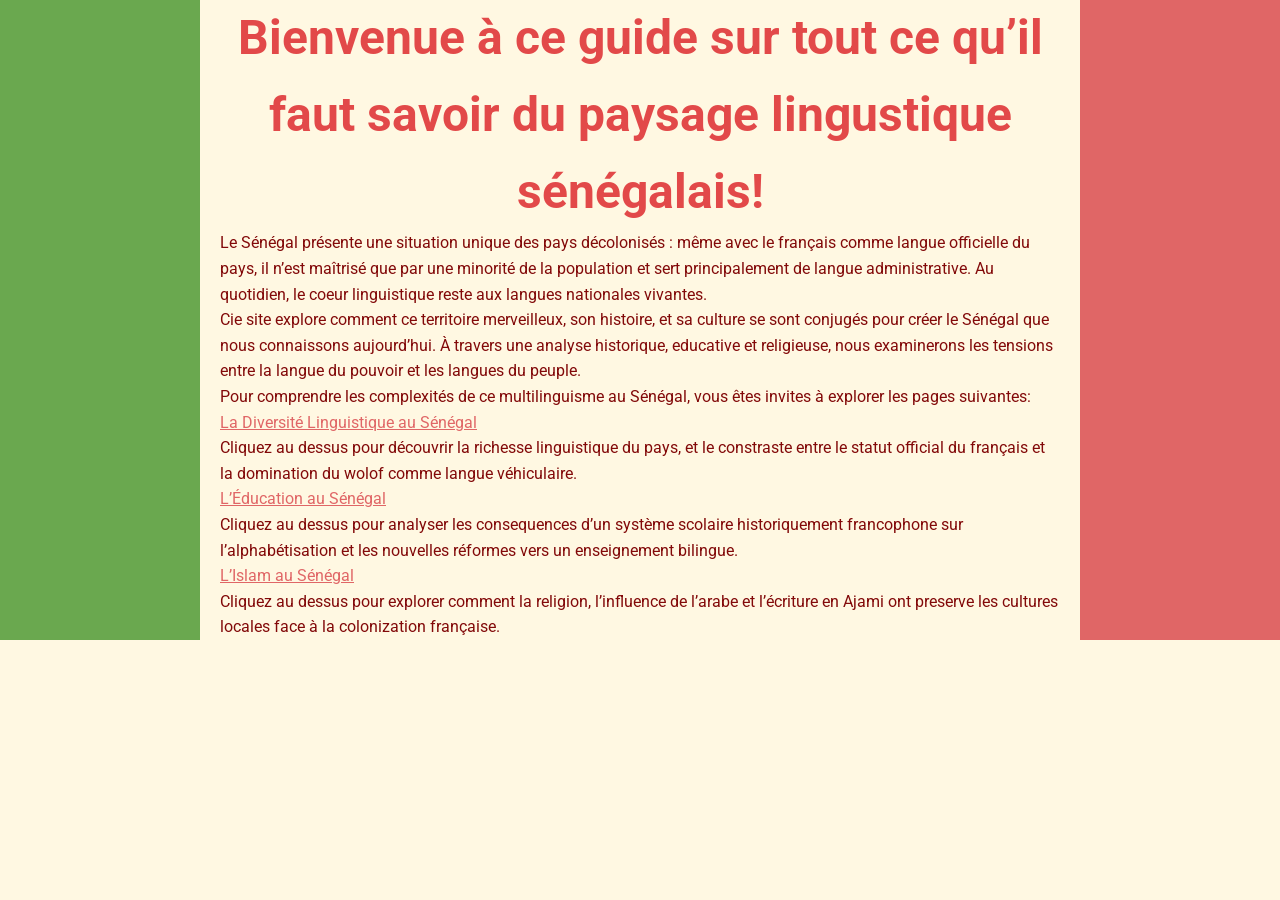
<file: accueil.html>
<!DOCTYPE html>
<html lang="fr">

  <head>
    <meta charset="UTF-8">
    <meta name="viewport" content="width=device-width, initial-scale=1.0">
    <title>L'Histoire de la langue française au Sénégal</title>
    <link rel="stylesheet" href="./style.css">
  </head>

  <body>

    <main>
      <h1> Bienvenue à ce guide sur tout ce qu’il faut savoir du paysage lingustique sénégalais! </h1>
      <p> Le Sénégal présente une situation unique des pays décolonisés : même avec le français comme langue officielle du pays, il n’est maîtrisé que par une minorité de la population et sert principalement de langue administrative. Au quotidien, le coeur linguistique reste aux langues nationales vivantes. </p>
      <p> Cie site explore comment ce territoire merveilleux, son histoire, et sa culture se sont conjugés pour créer le Sénégal que nous connaissons aujourd’hui. À travers une analyse historique, educative et religieuse, nous examinerons les tensions entre la langue du pouvoir et les langues du peuple. </p>
      <p> Pour comprendre les complexités de ce multilinguisme au Sénégal, vous êtes invites à explorer les pages suivantes: </p>

      <a href="diversite.html">La Diversité Linguistique au Sénégal</a>
      <p> Cliquez au dessus pour découvrir la richesse linguistique du pays, et le constraste entre le statut official du français et la domination du wolof comme langue véhiculaire. </p>
      
      <a href="education.html">L’Éducation au Sénégal</a>
      <p> Cliquez au dessus pour analyser les consequences d’un système scolaire historiquement francophone sur l’alphabétisation et les nouvelles réformes vers un enseignement bilingue. </p>

      <a href="islam.html">L’Islam au Sénégal</a>
      <p> Cliquez au dessus pour explorer comment la religion, l’influence de l’arabe et l’écriture en Ajami ont preserve les cultures locales face à la colonization française. </p>

    </main>

  </body>

</html>
</file>
<file: style.css>
/* Import fonts */
@import url('https://fonts.googleapis.com/css2?family=Roboto:wght@300;400;700&family=Playfair+Display:wght@400;700&display=swap');

/* Reset and base styles */
* {
  margin: 0;
  padding: 0;
  box-sizing: border-box;
}

body{
  font-family: 'Roboto', sans-serif;
  line-height: 1.6;
  color: #820909;
  background-color: #fff8e2;
  padding: 0 20px;
  border-left: 200px solid #6aa84f;
  border-right: 200px solid #e06666;
}

main {
  max-width: 1000px;
  margin: 0 auto;
}

h1 {
  font-family: 'Roboto', sans-serif;
  font-size: 3rem;
  color: #e24949;
  text-align: center;
}
h3 {
  font-family: 'Playfair Display', serif;
  color: #e24949;
  text-align: center;
  font-size: 1.5rem;
}
h4, h5{
  font-family: 'Playfair Display', serif;
  color: #820909;
  text-align: center;
  font-size: 1.5rem;
}
h2{
  font-family: 'Playfair Display', serif;
  color: #820909;
  text-align: center;
  font-size: 2rem;
}

.section-divider {
  border: none;
  height: 2px;
  background-color: #6aa84f;
  width: 80%;
  max-width: 900px;
  margin: 30px auto;
  border-radius: 2px;
}

a {
  color: #e06666;
  text-decoration: underline;
}
a:hover,
 a:focus {
  color: #e06666;
  text-decoration: underline;
}

/* Center all images and keep them a consistent width */
img {
  display: block;
  margin: 20px auto;
  max-width: 100%;
  width: 800px;
  height: auto;
}

/* Ensure card and page images stay centered and same size */
.hero-image,
.card img,
main img {
  display: block;
  margin: 20px auto;
  width: 500px;
  max-width: 100%;
  height: auto;
}

/* Make star icon smaller */
.star-icon {
  width: 150px !important;
  height: auto;
  margin: 0px auto;
}
</file>
